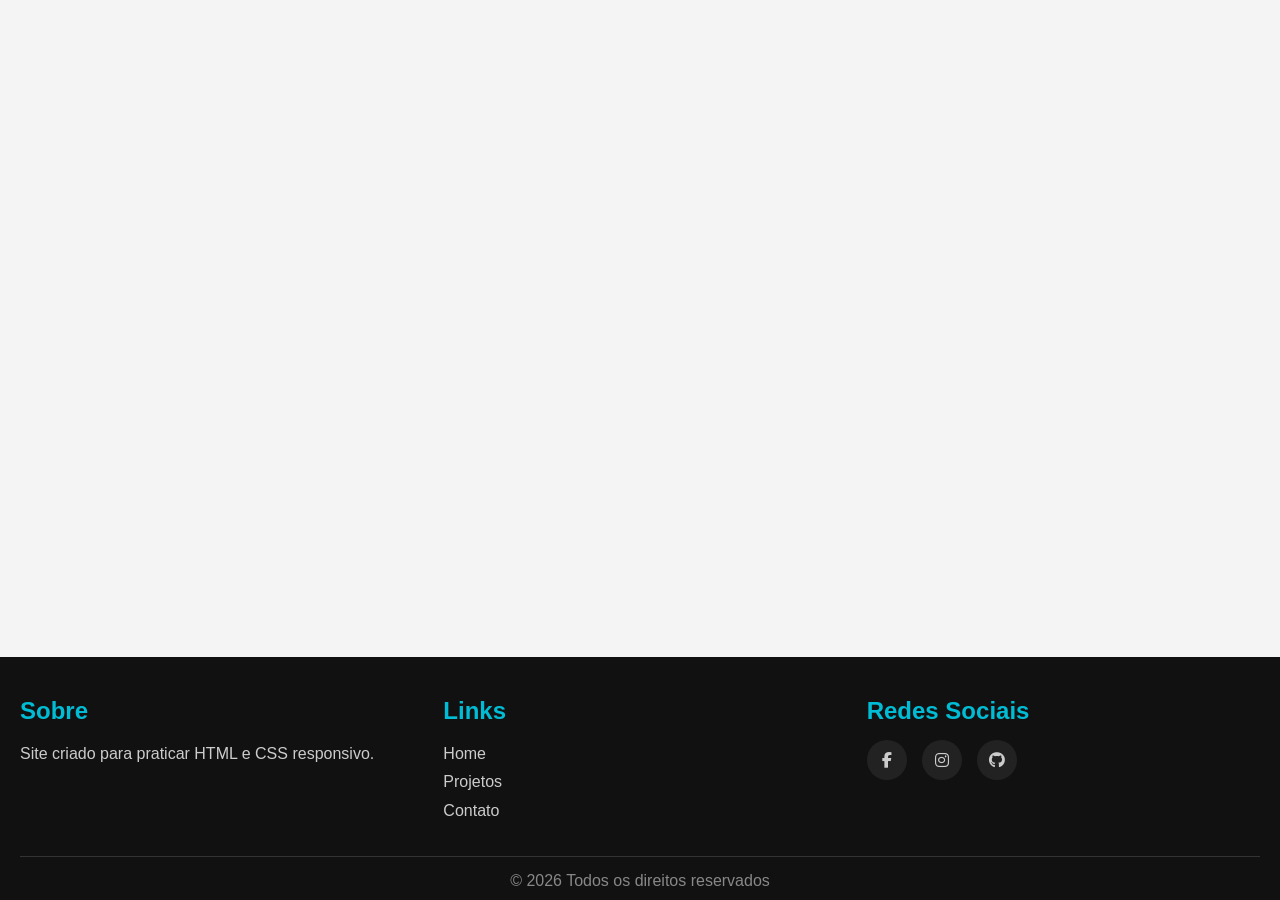
<file: index.html>
<!DOCTYPE html>
<html lang="pt-BR">
<head>
  <meta charset="UTF-8">
  <meta name="viewport" content="width=device-width, initial-scale=1.0">
  <title>Responsive Footer</title>

  <link rel="stylesheet" href="style.css">

  <!-- Ícones -->
  <link
    rel="stylesheet"
    href="https://cdnjs.cloudflare.com/ajax/libs/font-awesome/6.5.1/css/all.min.css"
  >
</head>
<body>

  <footer>
    <div class="footer-container">

      <div class="footer-box">
        <h2>Sobre</h2>
        <p>
          Site criado para praticar HTML e CSS responsivo.
        </p>
      </div>

      <div class="footer-box">
        <h2>Links</h2>

        <a href="#">Home</a>
        <a href="#">Projetos</a>
        <a href="#">Contato</a>
      </div>

      <div class="footer-box">
        <h2>Redes Sociais</h2>

        <div class="social-icons">
          <a href="#"><i class="fab fa-facebook-f"></i></a>
          <a href="#"><i class="fab fa-instagram"></i></a>
          <a href="#"><i class="fab fa-github"></i></a>
        </div>
      </div>

    </div>

    <div class="footer-bottom">
      <p>© 2026 Todos os direitos reservados</p>
    </div>
  </footer>

</body>
</html>
</file>
<file: style.css>
*{
  margin: 0;
  padding: 0;
  box-sizing: border-box;
  font-family: Arial, Helvetica, sans-serif;
}

body{
  min-height: 100vh;
  display: flex;
  flex-direction: column;
  justify-content: flex-end;
  background: #f4f4f4;
}

footer{
  background: #111;
  color: white;
  padding: 40px 20px 10px;
}

.footer-container{
  display: flex;
  justify-content: space-between;
  flex-wrap: wrap;
  gap: 30px;
}

.footer-box{
  flex: 1;
  min-width: 250px;
}

.footer-box h2{
  margin-bottom: 15px;
  color: #00bcd4;
}

.footer-box p,
.footer-box a{
  color: #ccc;
  text-decoration: none;
  line-height: 1.8;
  display: block;
}

.footer-box a:hover{
  color: #00bcd4;
}

.social-icons{
  display: flex;
  gap: 15px;
  margin-top: 10px;
}

.social-icons a{
  width: 40px;
  height: 40px;
  background: #222;
  display: flex;
  justify-content: center;
  align-items: center;
  border-radius: 50%;
  transition: 0.3s;
}

.social-icons a:hover{
  background: #00bcd4;
  color: black;
}

.footer-bottom{
  text-align: center;
  margin-top: 30px;
  border-top: 1px solid #333;
  padding-top: 15px;
  color: #888;
}

/* Responsivo */

@media(max-width: 768px){

  .footer-container{
    flex-direction: column;
  }

}
</file>
<file: p21.css>
*{
  margin: 0;
  padding: 0;
  box-sizing: border-box;
  font-family: Arial, Helvetica, sans-serif;
}

body{
  min-height: 100vh;
  display: flex;
  flex-direction: column;
  justify-content: flex-end;
  background: #f4f4f4;
}

footer{
  background: #111;
  color: white;
  padding: 40px 20px 10px;
}

.footer-container{
  display: flex;
  justify-content: space-between;
  flex-wrap: wrap;
  gap: 30px;
}

.footer-box{
  flex: 1;
  min-width: 250px;
}

.footer-box h2{
  margin-bottom: 15px;
  color: #00bcd4;
}

.footer-box p,
.footer-box a{
  color: #ccc;
  text-decoration: none;
  line-height: 1.8;
  display: block;
}

.footer-box a:hover{
  color: #00bcd4;
}

.social-icons{
  display: flex;
  gap: 15px;
  margin-top: 10px;
}

.social-icons a{
  width: 40px;
  height: 40px;
  background: #222;
  display: flex;
  justify-content: center;
  align-items: center;
  border-radius: 50%;
  transition: 0.3s;
}

.social-icons a:hover{
  background: #00bcd4;
  color: black;
}

.footer-bottom{
  text-align: center;
  margin-top: 30px;
  border-top: 1px solid #333;
  padding-top: 15px;
  color: #888;
}

/* Responsivo */

@media(max-width: 768px){

  .footer-container{
    flex-direction: column;
  }

}
</file>
